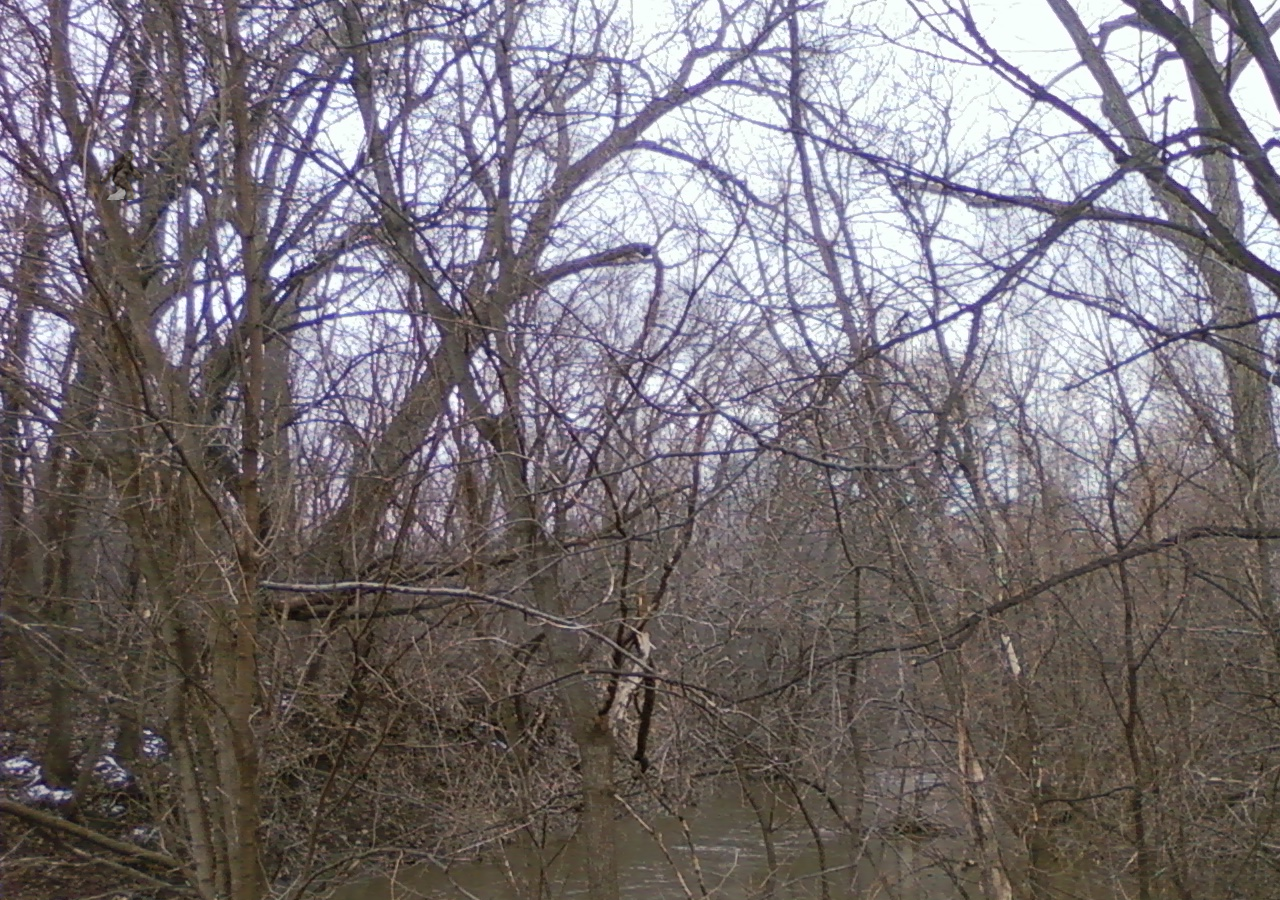
<file: Find Bigfoot/index.html>
<html>
    <head>
        <style>
            body {
                background-image: url("assets/forest.jpg");
            }

            img {
                position: absolute;
                left: 100px;
                top: 150px;
            }
        </style>
    </head>
    <body>
        <img src="assets/bigfoot.png"
            onclick="alert('Woohoo, you win! You found Bigfoot!');">
    </body>
</html>
</file>
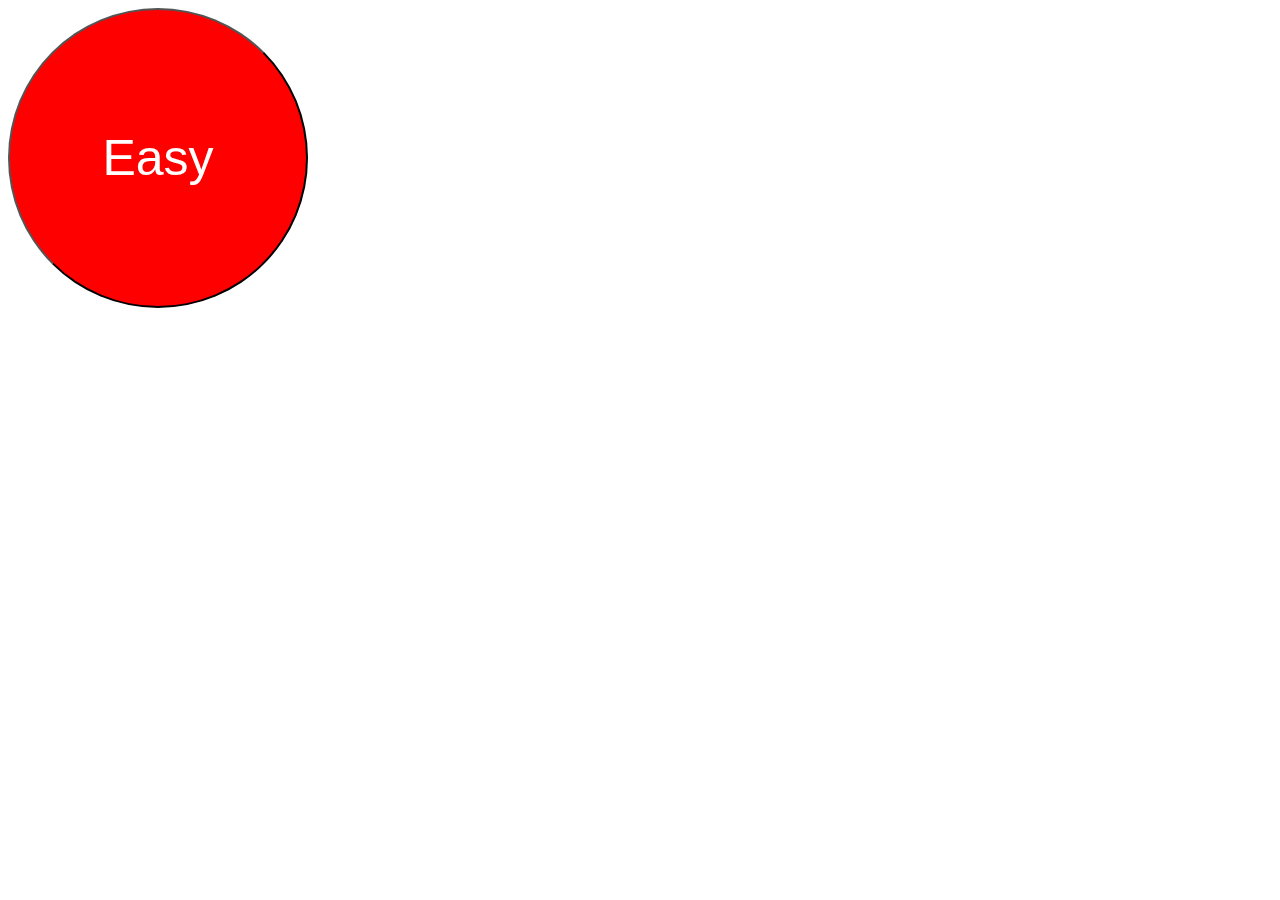
<file: That_was_easy/index.html>
<html>
    <head>
        <title>That Was Easy</title>
        <link href="styles.css" rel="stylesheet">
    </head>
    <body>
        <button id="easy">Easy</button>
        
        <script src="https://code.jquery.com/jquery-2.2.3.min.js"></script>
        <script src="main.js"></script>
    </body>
</html>
</file>
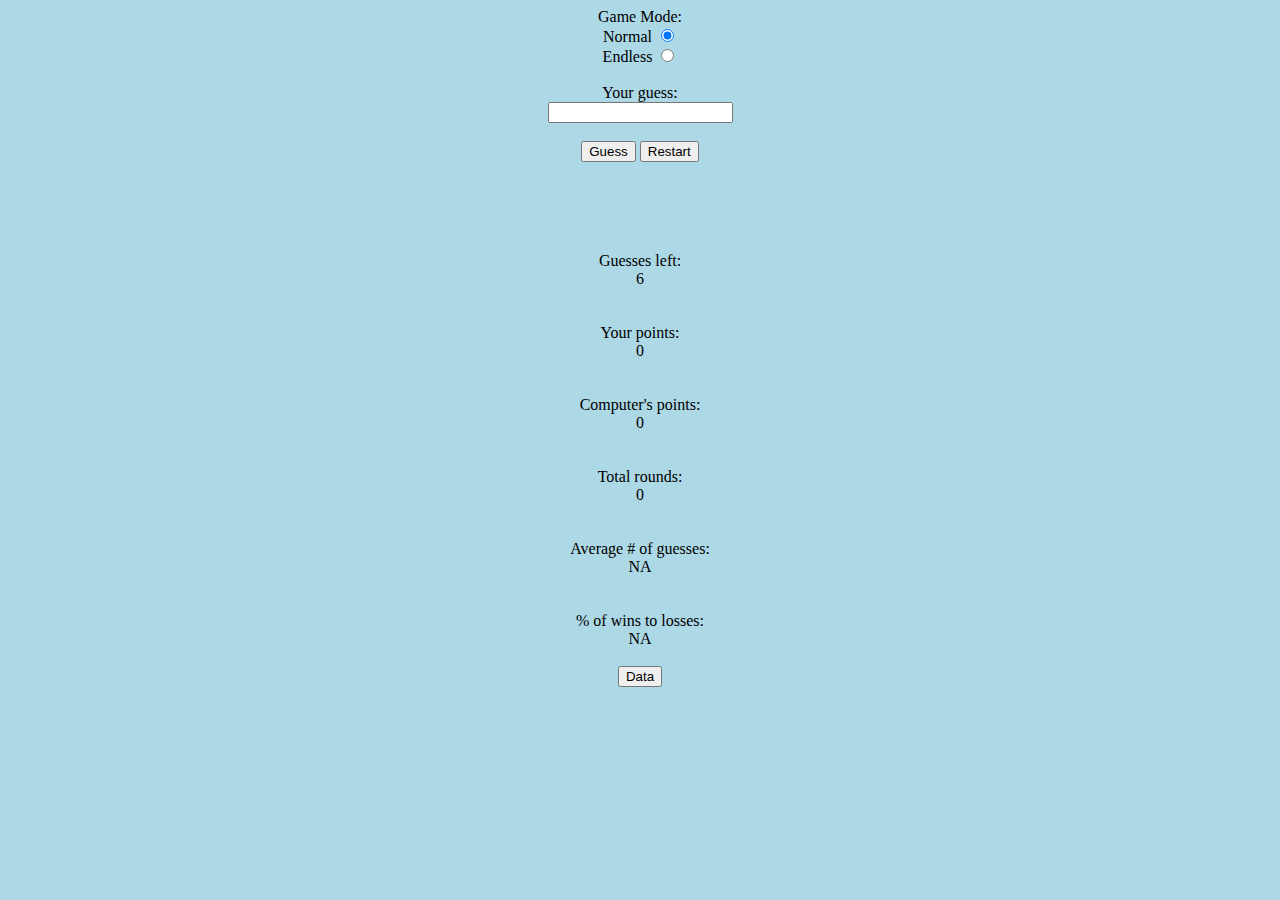
<file: Number Guessing/numberGuessing.html>
<!DOCTYPE html>
<html>
	<head>
		<link rel=stylesheet type="text/css" href="numberGuessing.css">
		<title>Number Guessing Game</title>
		<script src="numberGuessing.js">
		</script>
	</head>
	<body onLoad="startGame()">
			Game Mode:<form>
			Normal <input type=radio name=mode value=Normal id=idModeNormal checked><br>
			Endless <input type=radio name=mode value=Endless><br><br>
			Your guess:<br>
			<input type=text id=idGuess><br><br>
			<input type=button value=Guess onClick="checkAnswer()">
			<input type=button value=Restart onClick="restartGame()"><br><br><br>
			<div id=idDivInfo></div>
			<input type=button value="Data" onClick="showData()"><br><br>
			<div id=idDivData></div>
		</form>
	</body>
</html>
</file>
<file: That_was_easy/styles.css>
#easy {
    width: 300px;
    height: 300px;
    border-radius: 150px;
    border-color: black;
    background-color: red;
    font-size: 50px;
    color: white;
}
</file>
<file: Number Guessing/numberGuessing.css>
body{
	background-color: lightblue;
	text-align: center;
}
</file>
